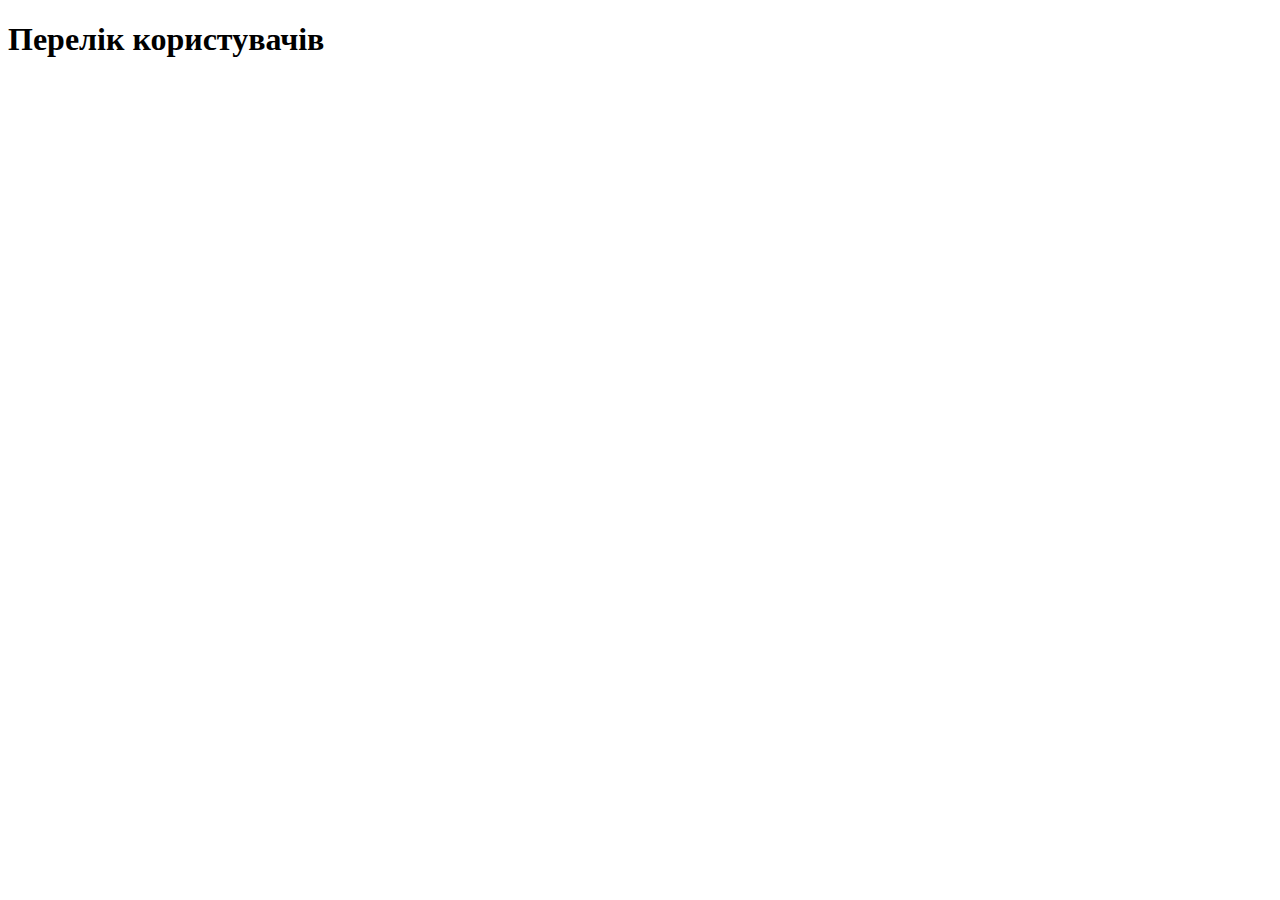
<file: frontend/admin.html>
<!DOCTYPE html>
<html lang="en">
<head>
    <meta charset="UTF-8">
    <title>admin</title>
    <script src="app.js" type="module"></script>
</head>
  <body>
    <h1>Перелік користувачів</h1>
    <ul id="userList"></ul>
  </body>
</html>
</file>
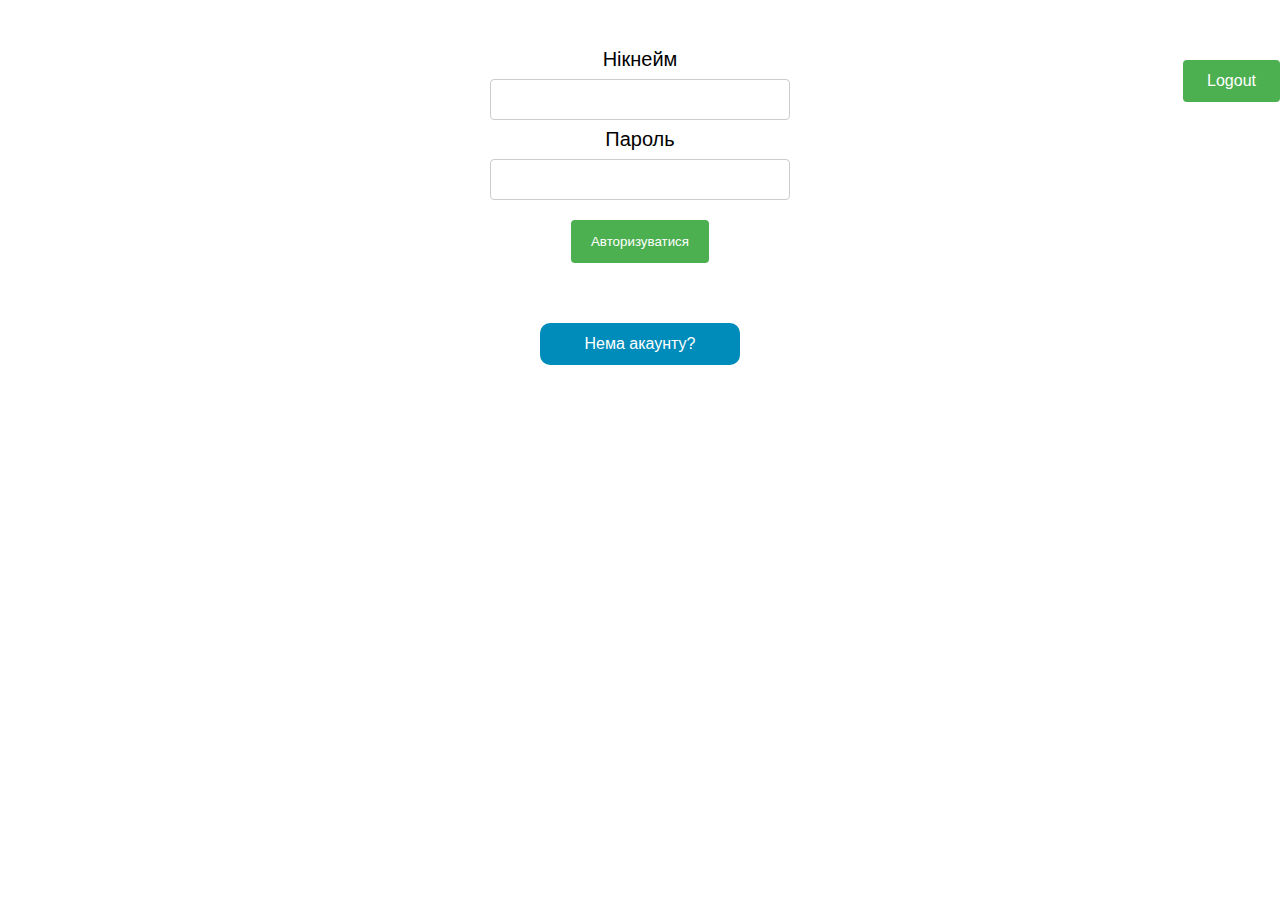
<file: frontend/login.html>
<!DOCTYPE html>
<html lang="en">
<head>
    <meta charset="UTF-8">
    <title>Login</title>
    <link rel="stylesheet" href="static/log_style.css">
    <script src="app.js" type="module"></script>
</head>
<body>
    <button id="logoutButton">Logout</button>
    <form method="post" id="login-form">
        <label for="nickname">Нікнейм</label><br>
        <input type="text" id="nickname" name="nickname" required><br>

        <label for="password">Пароль</label><br>
        <input type="text" id="password" name="password" required><br>

        <input type="submit" value="Авторизуватися">
    </form>
    <button id="signupButton">Нема акаунту?</button>

</body>
</html>
</file>
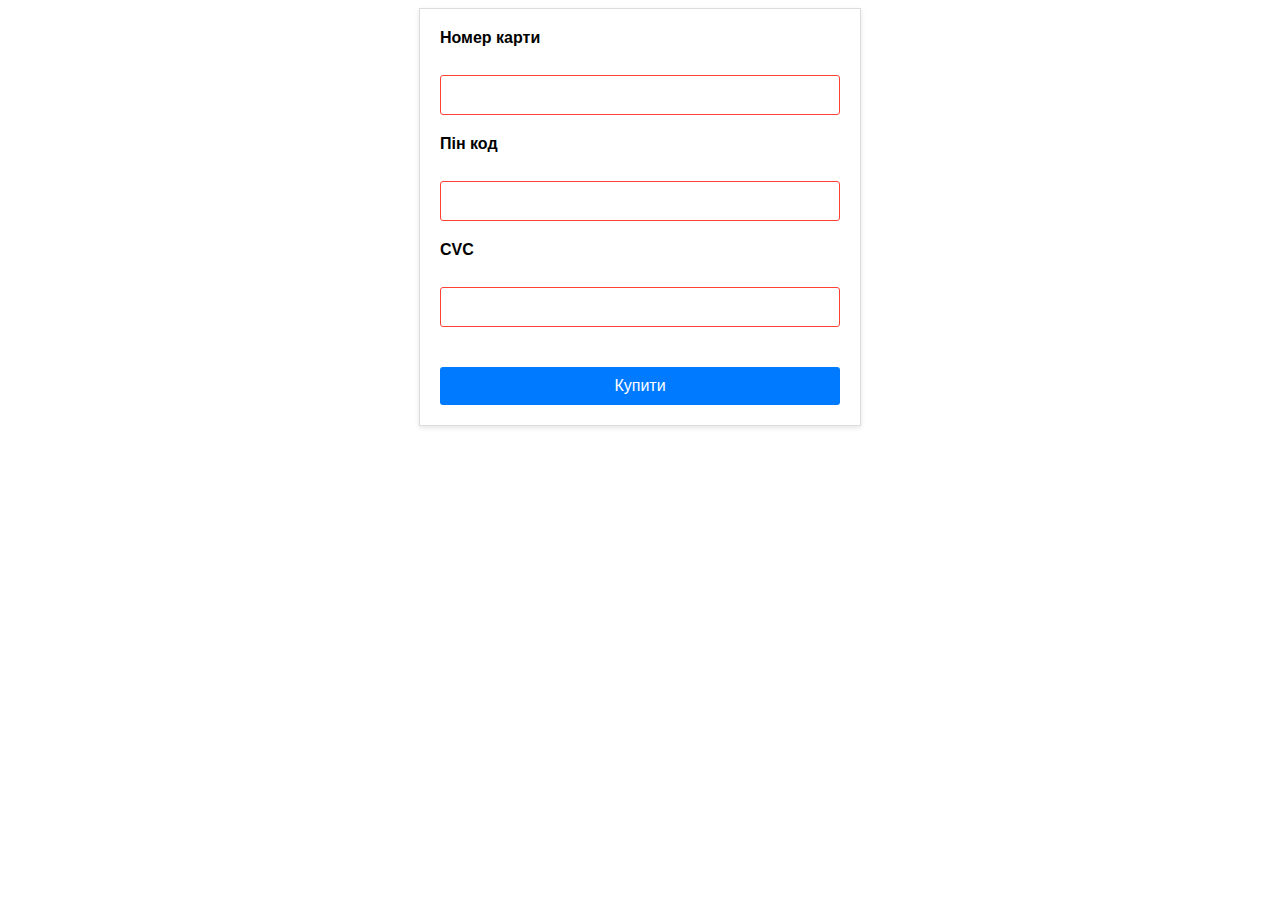
<file: frontend/payment.html>
<!DOCTYPE html>
<html lang="en">
<head>
    <meta charset="UTF-8">
    <title>Payment</title>
    <link rel="stylesheet" href="static/pay_style.css">
    <script src="app.js" type="module"></script>
</head>
<body>
    <form method="post" id="payment-form">
        <label for="cardNumber">Номер карти</label><br>
        <input type="text" id="cardNumber" name="cardNumer" required><br>

        <label for="pin">Пін код</label><br>
        <input type="text" id="pin" name="pin" required><br>

        <label for="cvc">CVC</label><br>
        <input type="text" id="cvc" name="CVC" required><br>

        <input type="submit" id="pSubmit" value="Купити">
    </form>

</body>
</html>
</file>
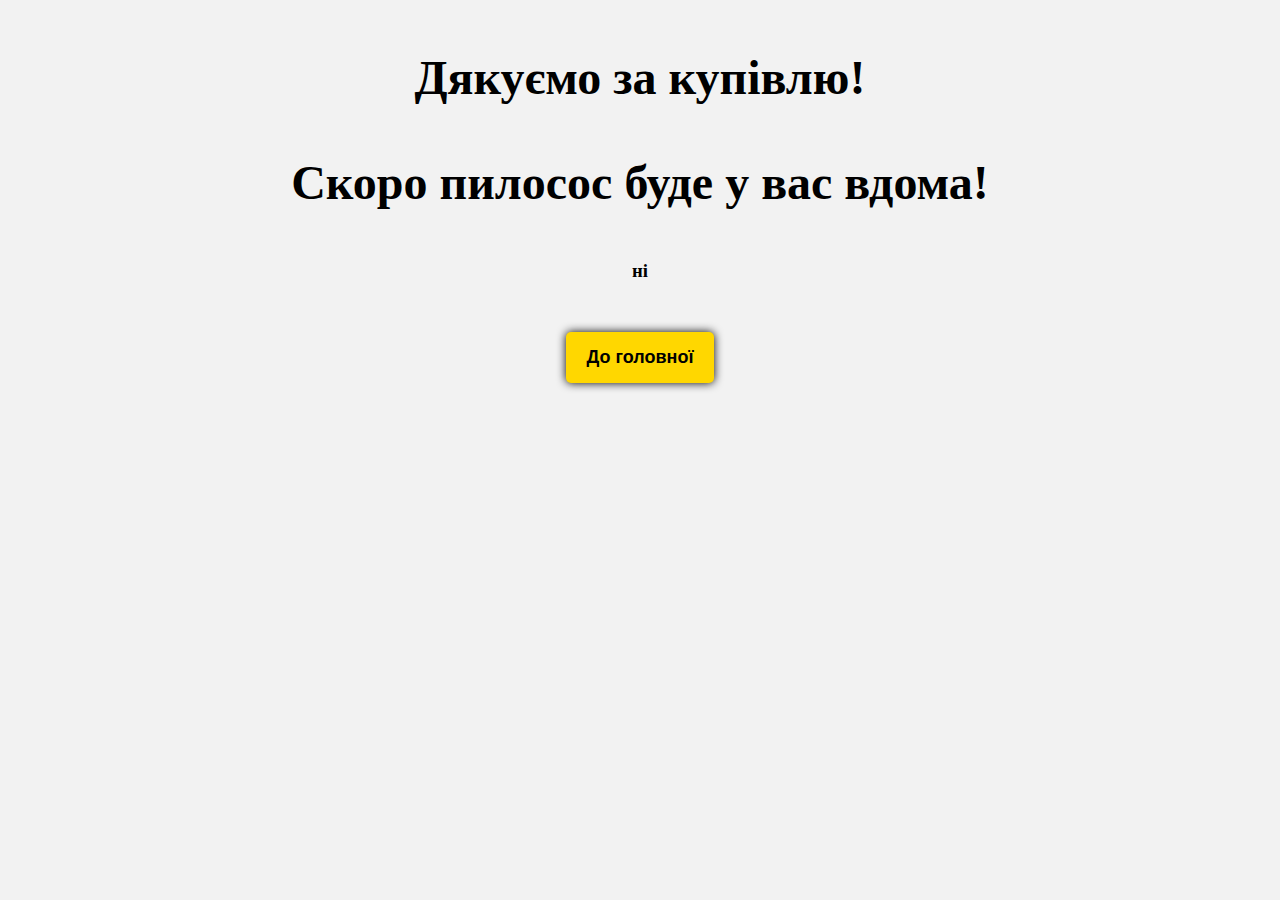
<file: frontend/result.html>
<!DOCTYPE html>
<html lang="en">
<head>
    <meta charset="UTF-8">
    <title>Result</title>
    <link rel="stylesheet" href="static/res_style.css">
    <script src="app.js" type="module"></script>
</head>
<body>
  <h1>Дякуємо за купівлю!</h1>
  <h1>Cкоро пилосос буде у вас вдома!</h1>
  <h3>ні</h3>
  <form action="http://127.0.0.1:8000/" target="_blank">
        <button id="return"> До головної </button>
    </form>
</body>
</html>
</file>
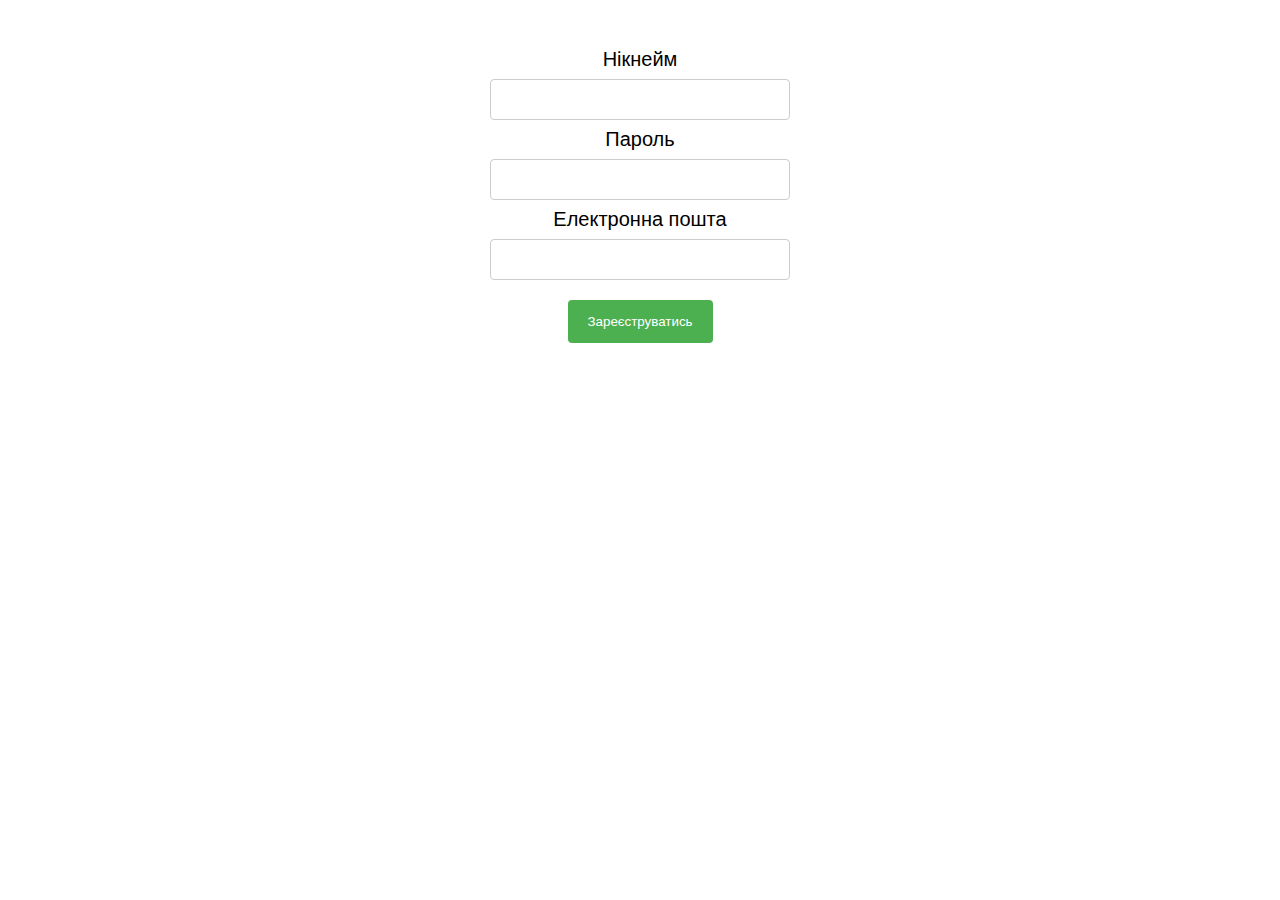
<file: frontend/signup.html>
<!DOCTYPE html>
<html lang="en">
<head>
    <meta charset="UTF-8">
    <title>Sign up</title>
    <link rel="stylesheet" href="static/log_style.css">
    <script src="app.js" type="module"></script>
</head>
<body>
    <form method="post" id="signup-form">
        <label for="nickname">Нікнейм</label><br>
        <input type="text" id="nickname" name="nickname" required><br>

        <label for="password">Пароль</label><br>
        <input type="text" id="password" name="password" required><br>

        <label for="email">Електронна пошта</label><br>
        <input type="email" id="email" name="email" required><br>

        <input type="submit" value="Зареєструватись">

    </form>
</body>
</html>
</file>
<file: frontend/static/log_style.css>
body {
    font-family: Arial, sans-serif;
    margin: 0;
    padding: 0;
}

button {
    background-color: #4CAF50;
    color: white;
    border: none;
    padding: 12px 24px;
    cursor: pointer;
    font-size: 16px;
    border-radius: 4px;
    margin: 12px 0;
}

#logoutButton {
    float: right;
}

#login-form {
    margin: 48px auto;
    width: 300px;
    text-align: center;
}

#signup-form {
    margin: 48px auto;
    width: 300px;
    text-align: center;
}

label {
    font-size: 20px;
}

input[type=text], input[type=password], input[type=email]{
    width: 100%;
    padding: 12px 20px;
    margin: 8px 0;
    display: inline-block;
    border: 1px solid #ccc;
    border-radius: 4px;
    box-sizing: border-box;
}

input[type=submit] {
    background-color: #4CAF50;
    color: white;
    padding: 14px 20px;
    margin: 12px 0;
    border: none;
    border-radius: 4px;
    cursor: pointer;
}

input[type=submit]:hover {
    background-color: #45a049;
}

#signupButton {
    background-color: #008CBA;
    color: white;
    border: none;
    padding: 12px 24px;
    cursor: pointer;
    font-size: 16px;
    border-radius: 10px;
    width: 200px;
    margin: 0 auto;
    display: block;
}

#signupButton:hover {
    background-color: #004F64;
}
</file>
<file: frontend/static/pay_style.css>
form {
  width: 400px;
  margin: 0 auto;
  padding: 20px;
  border: 1px solid #ddd;
  box-shadow: 0 2px 5px rgba(0,0,0,0.1);
  font-family: Arial, sans-serif;
}

label {
  display: block;
  margin-bottom: 10px;
  font-weight: bold;
}

input[type="text"] {
  width: 100%;
  padding: 10px;
  margin-bottom: 20px;
  border: 1px solid #ddd;
  border-radius: 3px;
  box-sizing: border-box;
  font-size: 16px;
}

input[type="submit"] {
  display: block;
  width: 100%;
  padding: 10px;
  margin-top: 20px;
  background-color: #007bff;
  color: #fff;
  border: none;
  border-radius: 3px;
  cursor: pointer;
  font-size: 16px;
}

input[type="submit"]:hover {
  background-color: #0062cc;
}

input:invalid {
  border-color: #ff4136;
}

input:invalid:focus {
  box-shadow: none;
}

input:invalid + span {
  display: block;
  margin-top: 5px;
  font-size: 12px;
  color: #ff4136;
}
</file>
<file: frontend/static/res_style.css>
h1 {
  font-size: 48px;
  font-weight: bold;
  text-align: center;
  margin-top: 50px;
  margin-bottom: 30px;
}

h3 {
  text-align: center;
  margin-top: 50px;
  margin-bottom: 30px;
}


form {
  display: flex;
  justify-content: center;
  margin-top: 50px;
}

button {
  background-color: #FFD700;
  color: #000;
  border: none;
  padding: 15px 20px;
  font-size: 18px;
  font-weight: bold;
  cursor: pointer;
  border-radius: 5px;
  box-shadow: 0px 0px 10px #000;
}

button:hover {
  background-color: #F0C808;
  color: #FFF;
  box-shadow: 0px 0px 10px #F0C808;
}

body {
  background-color: #F2F2F2;
}
</file>
